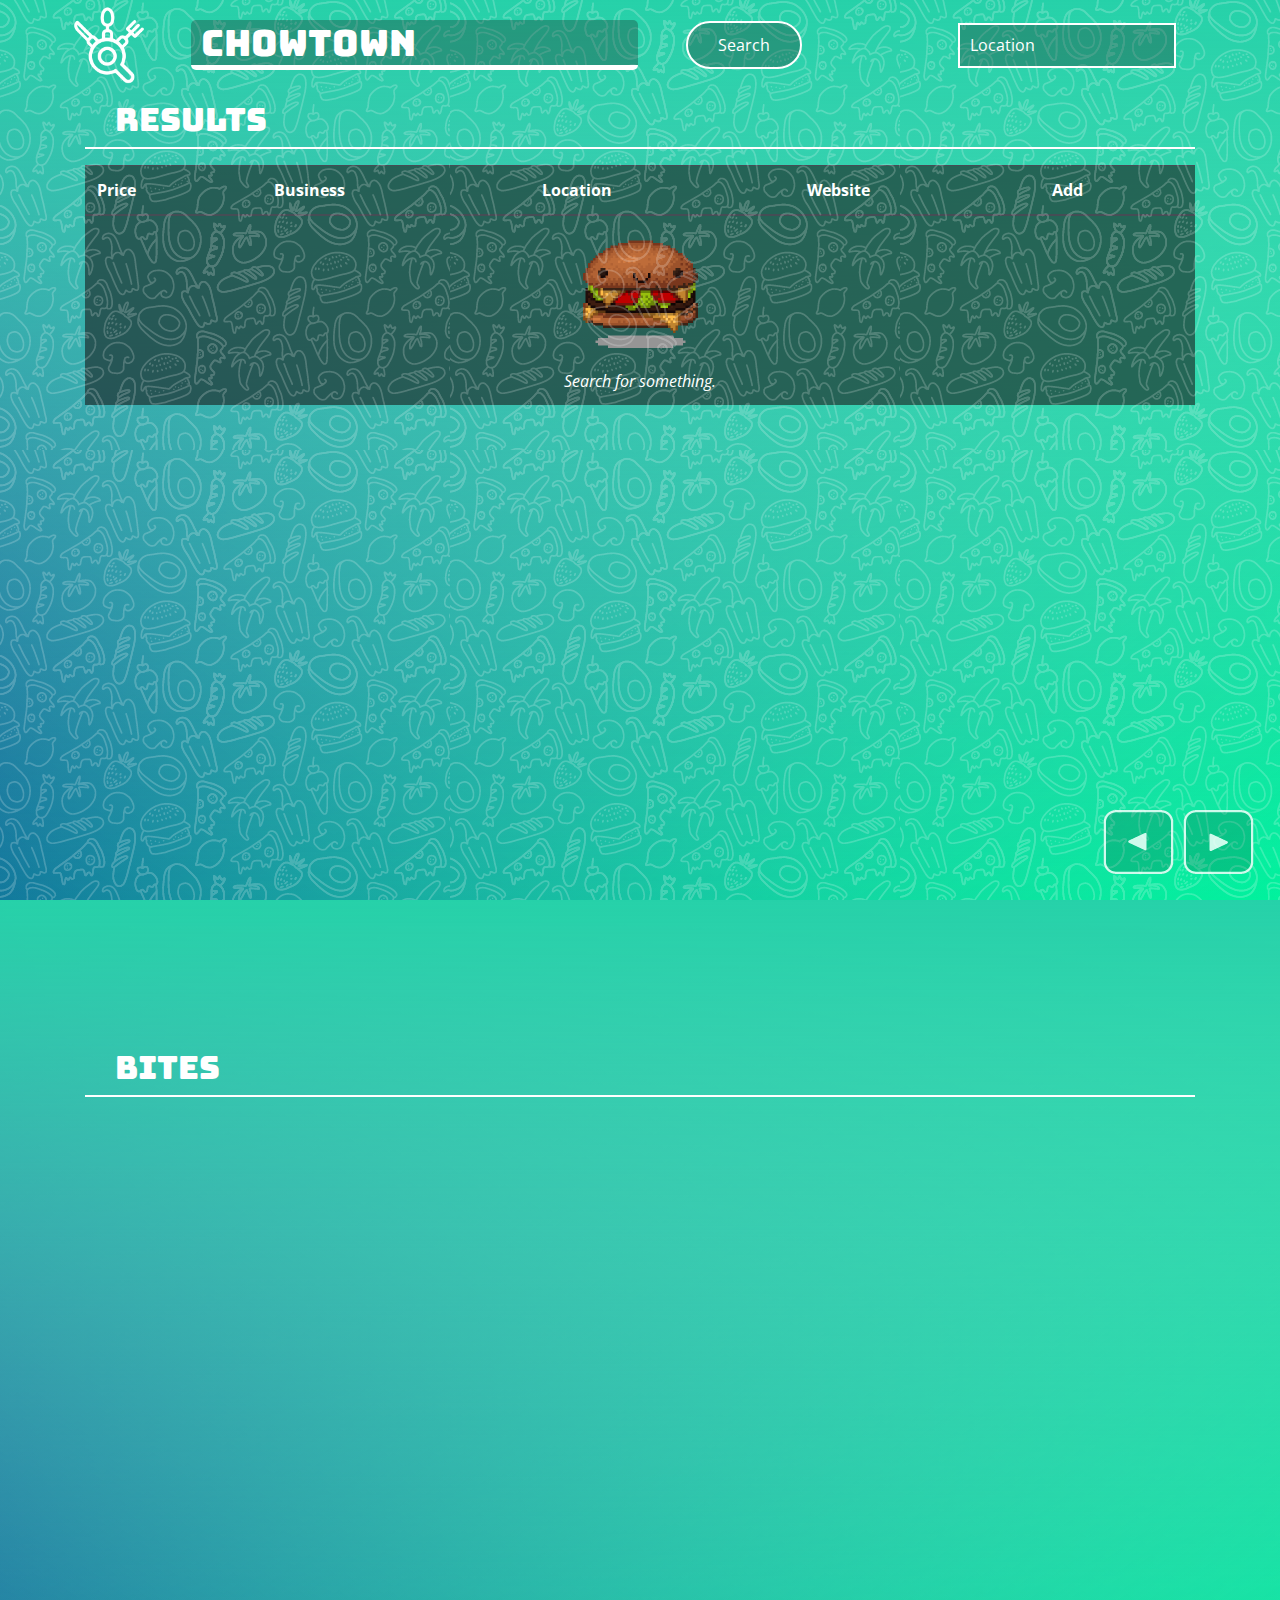
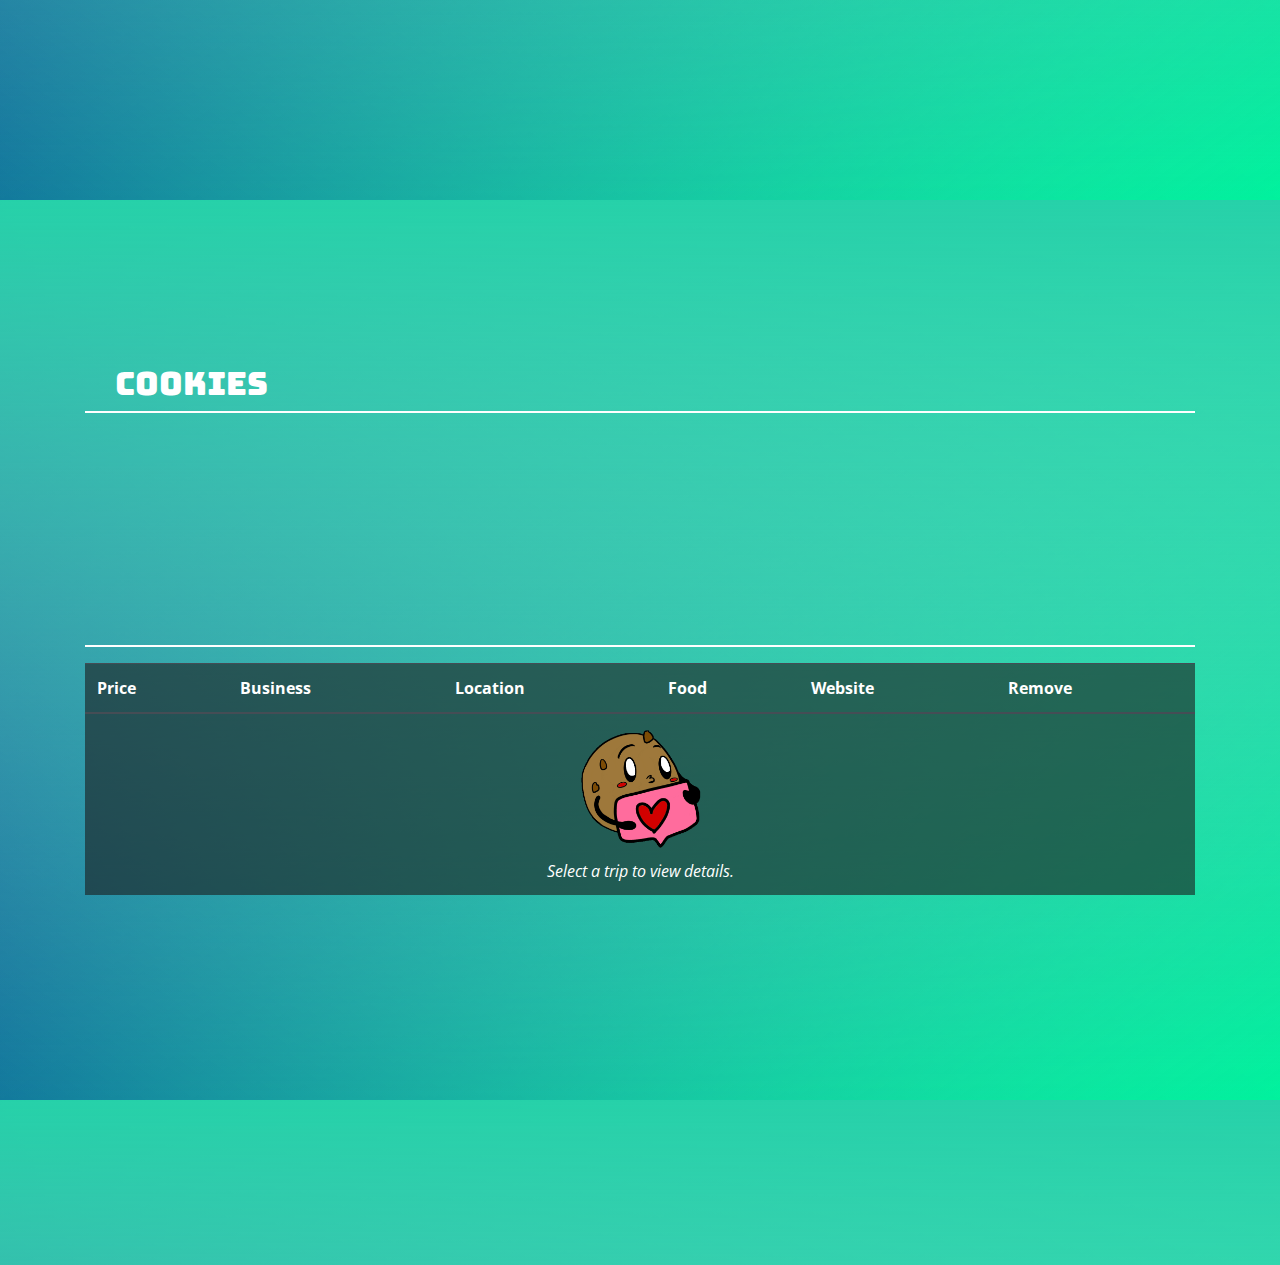
<file: index.html>
<!doctype html>
<html lang="en">

<head>
    <title>ChowTown</title>
    <meta charset="utf-8">
    <meta name="viewport" content="width=device-width, initial-scale=1, shrink-to-fit=no">
    <link rel="stylesheet" href="https://stackpath.bootstrapcdn.com/bootstrap/4.3.1/css/bootstrap.min.css"
        integrity="sha384-ggOyR0iXCbMQv3Xipma34MD+dH/1fQ784/j6cY/iJTQUOhcWr7x9JvoRxT2MZw1T" crossorigin="anonymous">
    <link href="https://fonts.googleapis.com/css?family=Bungee|Open+Sans&display=swap" rel="stylesheet">
    <link rel="stylesheet" href="styles/fullpage.css">
    <link rel="stylesheet" href="styles/main.css">
</head>

<body>
    <!-- Modal For Cookies Add Location Folder -->
    <div class="modal fade" id="tripModal" tabindex="-1" role="dialog" aria-labelledby="exampleModalLongTitle"
        aria-hidden="true">
        <div class="modal-dialog" role="document">
            <div class="modal-content">
                <div class="modal-header">
                    <h5 class="modal-title" id="exampleModalLongTitle">Create a new Cookie</h5>
                    <button type="button" class="close" data-dismiss="modal" aria-label="Close">
                        <span aria-hidden="true">&times;</span>
                    </button>
                </div>
                <div class="modal-body">
                    <div class="md-form mb-1">
                        <i class="fas fa-tag prefix grey-text"></i>
                        <input type="text" id="tripCreateInput" class="form-control validate form-input"
                            placeholder="(Optional)" style>
                    </div>
                    <p id="tripCreateError" class="text-danger small"></p>
                </div>
                <div class="modal-footer">
                    <button id="tripCreateCancel" type="button" class="btn btn-secondary modalButton"
                        data-dismiss="modal">Cancel</button>
                    <button id="tripCreateSave" type="button" class="btn btn-secondary modalButton">Save</button>
                </div>
            </div>
        </div>
    </div>

    <!-- Modal For Cookies Add Location Folder -->
    <div class="modal fade" id="tripModalRename" tabindex="-1" role="dialog" aria-labelledby="exampleModalLongTitle"
        aria-hidden="true">
        <div class="modal-dialog" role="document">
            <div class="modal-content">
                <div class="modal-header">
                    <h5 class="modal-title" id="exampleModalLongTitle">Rename a Cookie</h5>
                    <button type="button" class="close" data-dismiss="modal" aria-label="Close">
                        <span aria-hidden="true">&times;</span>
                    </button>
                </div>
                <div class="modal-body">
                    <div class="md-form mb-1">
                        <i class="fas fa-tag prefix grey-text"></i>
                        <input type="text" id="tripRenameInput" class="form-control validate form-input"
                            placeholder="Enter a name for your trip">
                    </div>
                    <p id="tripRenameError" class="text-danger small"></p>
                </div>
                <div class="modal-footer">
                    <button id="tripRenameCancel" type="button" class="btn btn-secondary modalButton"
                        data-dismiss="modal">Cancel</button>
                    <button id="tripRenameSave" type="button" class="btn btn-secondary modalButton">Save</button>
                </div>
            </div>
        </div>
    </div>

    <!-- Background-Color + Arrows -->
    <section id="bgPattern" class="container-fluid"></section>
    <section id="arrows" class="d-none d-md-block">
        <img class="arrowLWhite" src="src/arrow01.png">
        <img class="arrowRWhite fp-next" src="src/arrow02.png">
        <img class="arrowLBlack d-none" src="src/arrow03.png">
        <img class="arrowRBlack d-none" src="src/arrow04.png">
    </section>


































    <!-- Login -->
    <!-- <div class="col-6 mx-auto collapse" id="collapseExample">
        <form class="p-3">
            <div class="form-row">
                <div class="col d-flex align-items-center">
                    <input type="text" class="form-control text-white bg-pink" placeholder="Username">
                </div>
                <div class="col d-flex align-items-center">
                    <input type="password" class="form-control text-white bg-pink" id="exampleInputPassword1"
                        placeholder="Password">
                </div>
                <div class="col d-flex align-items-center">
                    <button class="btn-table mr-2">Login</button>
                    <button class="btn-table">SignUp</button>
                </div>
            </div>
        </form>
    </div> -->
































    <!-- Navigation + Search Bar -->
    <div class="col-12">
        <nav id="nav-bar" class="row d-flex align-items-center">
            <!-- Search Bar + Icon + Button -->
            <div class="col-12 col-md-8">
                <form id="searchForm1" class="row d-flex justify-content-center align-items-center">
                    <a href="" class="logoAnchor"><img id="search-icon" src="src/search-icon.png"
                            class="mr-2 ml-2 d-none d-lg-block"></a>
                    <span class="px-4">
                        <input id="userInput" data-error="asdf" autocomplete="off" class="flex-md-fill search w-100"
                            type="search" placeholder="ChowTown" aria-label="Search" list="listSearch">
                        <p></p>
                    </span>
                    <datalist id="listSearch"></datalist>
                    <button id="addTopic" class="btn-add ml-4" type="submit">Search</button>
                </form>
            </div>
            <!-- Location + Food Categories -->
            <div class=" col-md-4 d-flex align-items-center justify-content-center">
                <div class="row">
                    <!-- Food Items + Data List -->
                    <div class="col-12 d-flex align-items-center">
                        <form id="searchForm2">
                            <input id="userInputLocation" class="dropdown d-none d-md-block w-100" list="listLocation"
                                type="Location" placeholder="Location" aria-label="location">
                            <datalist id="listLocation"></datalist>
                            <p class="d-none d-md-block greytext"></p>
                        </form>
                        <!-- <a data-toggle="collapse" href="#collapseExample" role="button" aria-expanded="false"
                            aria-controls="collapseExample"><img id="search-icon" style="width: 75px; "
                                src="src/sign-in.png" class="mr-2 ml-2 d-none d-lg-block"></a> -->
                    </div>
                </div>
            </div>
        </nav>
    </div>

    <!-- Full Page JS -->
    <div id="fullpage">
        <!-- Section -->
        <div class="section">
            <!-- Results Page - 01 -->
            <div class="slide">
                <main class="container mt-3 mb-5" data-anchor="Search">
                    <!-- Heading + Options -->
                    <header class="col-12 d-flex">
                        <div class="col-8 d-flex justify-content-start">
                            <h2>Results</h2>
                        </div>
                        <div class="col-4 d-flex justify-content-end">
                            <a id="clearList" class="d-none"><img src="src/clear-icon.png" class="clear"></a>
                        </div>
                    </header>
                    <!-- Results Table -->
                    <table class="table mt-3 mb-5 table-hover table-dark">
                        <thead>
                            <tr>
                                <th scope="col" class="mobile">Price</th>
                                <th scope="col">Business</th>
                                <th scope="col" class="mobile">Location</th>
                                <th scope="col" class="mobile">Website</th>
                                <th scope="col-2">Add</th>
                            </tr>
                        </thead>
                        <tbody id="addResult">

                            <!-- BITE TEMPLATE -->
                            <!-- <tr>
                                <td class="bubbleFont">
                                    <img src="src/burger-icon.png" class="mr-3 rounded food-icon">Burger Joint</td>
                                <td>Sydney</td>
                                <td class="d-none d-md-block">Burger</td>
                                <td class="bubbleFont">$$</td>
                                <td class="d-none d-md-block"><button class="btn-table">Website</button></td>
                                <td><button class="btn-table">Add Bite</button></td>
                            </tr> -->

                            <tr>
                                <td colspan="1000" class="text-center">
                                    <img class="burger pb-3" src="src/burger.gif">
                                    <p class="m-0 p-0 text-center"><i>Search for something.</i></p>
                                </td>
                            </tr>
                        </tbody>
                    </table>
                    <!-- Gap for footer -->
                    <div class="col-12 mt-5 mb-5 p-5"></div>
                </main>
            </div>

































            <div class="slide">
                <main class="container mt-3" data-anchor="Bites">
                    <!-- Heading + Options -->
                    <header class="col-12 d-flex">
                        <div class="col-5 col-md-8 d-flex justify-content-start">
                            <h2>Bites</h2>
                        </div>
                    </header>

                    <!-- Bites Added  -->
                    <section class="col-12 mt-3">
                        <div id="addBites" class="row d-flex">

                            <!-- BITE TEMPLATE -->
                            <!-- <div class="card mr-2 mb-2 bg-dark w-100">
                                <div class="col-12">
                                    <a id="removeBite" href="#"><img src="src/exit-icon.png" class="remove"></a>
                                    <a id="shareButton" href="#"><img src="src/share-link.png" class="share"></a>
                                    <a id="webButton" href="#"><img src="src/web-link.png" class="web"></a>

                                    <div class="d-flex">
                                        <h2 class="pr-3">Burger Joint</h2>
                                        <h2>$$</h2>
                                    </div>
                                    <div class="d-flex">
                                        <p class="pr-3">Sydney</p>
                                        <p>Burgers</p>
                                    </div>
                                    <div class="d-flex">
                                        <div class="btn-group btn-group-toggle mr-2" data-toggle="buttons">
                                            <label class="btn btn-green"><input type="radio" name="options" id="option1"
                                                    autocomplete="off" checked>Try</label>
                                            <label class="btn btn-pink"><input type="radio" name="options" id="option2"
                                                    autocomplete="off"><img src="src/heart-icon.png"
                                                    class="heart"></label>
                                        </div>

                                        <div class="dropdown">
                                            <button id="dropdownMenuButton" data-toggle="dropdown" aria-haspopup="true"
                                                aria-expanded="false" class="btn-table dropdown-toggle">Add
                                                Cookies</button>

                                            <div class="dropdown-menu" aria-labelledby="dropdownMenuButton">
                                                <a class="dropdown-item" href="#">Sydney</a>
                                                <a class="dropdown-item" href="#">Tokyo</a>
                                                <a class="dropdown-item" href="#">Hawaii</a>
                                            </div>
                                        </div>
                                    </div>
                                </div>
                            </div> -->



                        </div>
                    </section>
                    <!-- Gap for footer -->
                    <div class="col-12 mt-5 mb-5 p-5"></div>
                </main>
            </div>





































            <div class="slide">
                <main class="container mt-3" data-anchor="Goodies">
                    <!-- Heading + Options -->
                    <header class="col-12 d-flex">
                        <div class="col-5 col-md-8 d-flex justify-content-start">
                            <h2>Cookies</h2>
                        </div>
                        <div class="col-7 col-md-4 d-flex justify-content-end"></div>
                    </header>

                    <section id="addCookies" class="col-12 mt-3">
                        <!-- container for cards -->
                        <div id="cardContain" class="w-100 d-flex align-items-center">


                            <!-- ADD COOKIE TEMPLATE -->
                            <!-- <div class="cardCookies justify-content-center mr-2 bg-pink d-flex align-items-center p-0">
                                <button id="tripButton" class="text-white w-100 h-100" href="#" data-toggle="modal"
                                    data-target="#tripModal">
                                    <h2>+ Add</h2>
                                </button>
                            </div> -->

                            <!-- COOKIE TEMPLATE -->
                            <!-- <div
                                class="cardCookies justify-content-center mr-2 bg-dark d-flex align-items-center p-0" style="flex: 1 1 auto;">
                                <a id="removeBite"><img src="src/exit-icon.png" class="remove2"></a>
                                <a id="edit"><img src="src/edit-icon.png" class="edit"></a>
                                <button id="tripRenameButton" class="text-white w-100 h-100 no-btn" href="#" data-toggle="modal"
                                data-target="#tripModalRename">
                                    <h2 class="text-light">Cookie</h2>
                                </button>
                            </div> -->

                        </div>
                    </section>
                    <hr style="border: 1px solid white;">
                    <!-- Results Table -->
                    <table class="table mt-3 mb-5 table-hover table-dark">
                        <thead>
                            <tr>
                                <th scope="col">Price</th>
                                <th scope="col">Business</th>
                                <th scope="col" class="mobile">Location</th>
                                <th scope="col" class="mobile">Food</th>
                                <th scope="col" class="mobile">Website</th>
                                <th scope="col">Remove</th>
                            </tr>
                        </thead>
                        <tbody id="addTripDetails">
                            <tr>
                                <td colspan="1000" class="text-center">
                                    <img class="burger pb-2" src="src/cookie.gif">
                                    <p class="m-0 p-0 text-center"><i>Select a trip to view details.</i></p>
                                </td>
                            </tr>
                        </tbody>
                    </table>
                    <!-- Gap for footer -->
                    <div class="col-12 mt-5 mb-5 p-5"></div>
                </main>
            </div>
        </div>



























        <!-- jQuery first, then Popper.js, then Bootstrap JS -->
        <script src="https://cdnjs.cloudflare.com/ajax/libs/jquery/3.2.1/jquery.min.js"></script>
        <script src="https://cdnjs.cloudflare.com/ajax/libs/popper.js/1.14.7/umd/popper.min.js"
            integrity="sha384-UO2eT0CpHqdSJQ6hJty5KVphtPhzWj9WO1clHTMGa3JDZwrnQq4sF86dIHNDz0W1"
            crossorigin="anonymous"></script>
        <script src="https://stackpath.bootstrapcdn.com/bootstrap/4.3.1/js/bootstrap.min.js"
            integrity="sha384-JjSmVgyd0p3pXB1rRibZUAYoIIy6OrQ6VrjIEaFf/nJGzIxFDsf4x0xIM+B07jRM"
            crossorigin="anonymous"></script>
        <script type="text/javascript" src="scripts/fullpage.js"></script>
        <script src="scripts/categories.js"></script>
        <script defer src="scripts/app.js"></script>
</body>

</html>
</file>
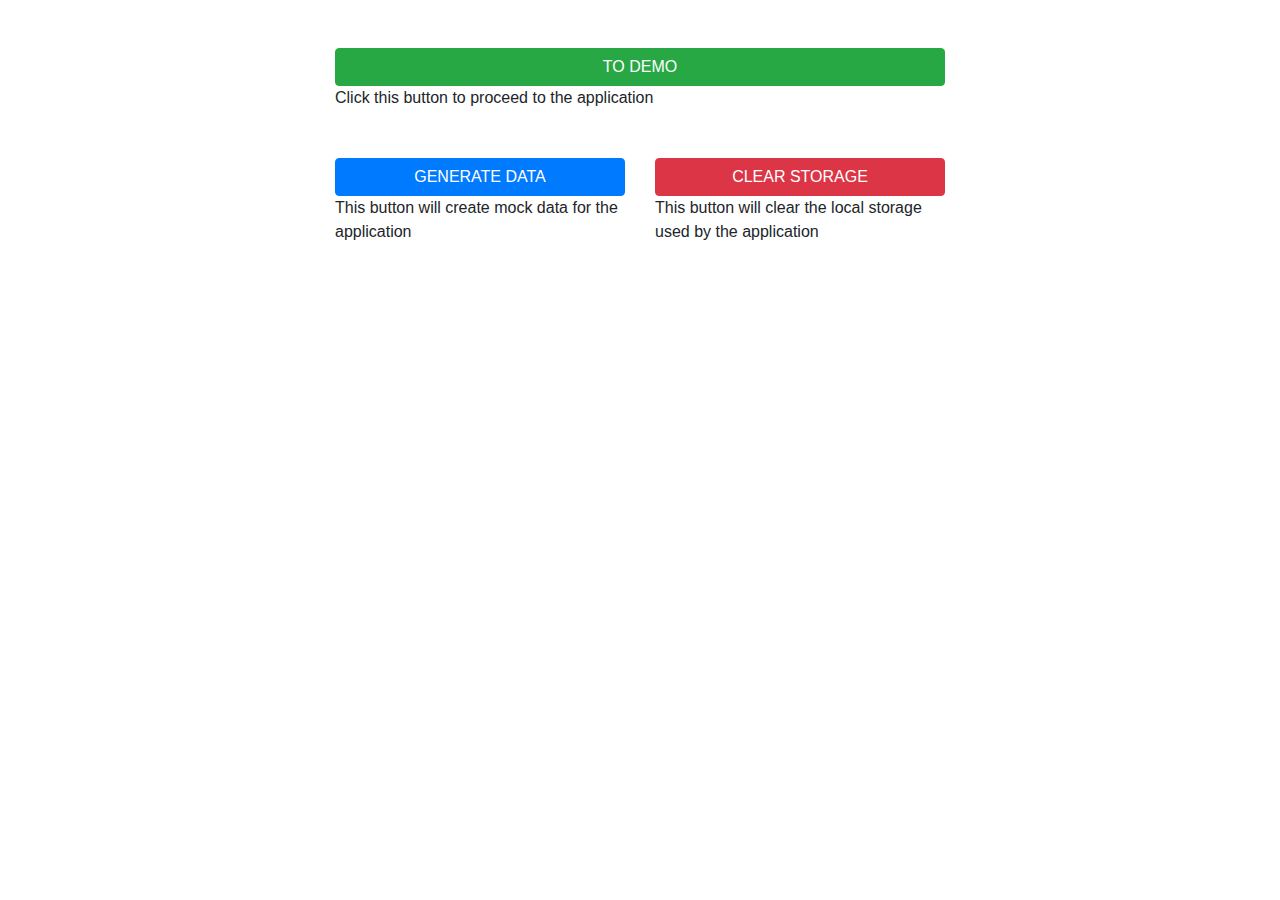
<file: localstorage.html>
<!DOCTYPE html>
<html lang="en">

<head>
    <meta charset="UTF-8">
    <meta name="viewport" content="width=device-width, initial-scale=1.0">
    <meta http-equiv="X-UA-Compatible" content="ie=edge">
    <title>Data Manager</title>
    <script src="https://ajax.googleapis.com/ajax/libs/jquery/3.4.1/jquery.min.js"></script>
    <link rel="stylesheet" href="https://stackpath.bootstrapcdn.com/bootstrap/4.3.1/css/bootstrap.min.css"
        integrity="sha384-ggOyR0iXCbMQv3Xipma34MD+dH/1fQ784/j6cY/iJTQUOhcWr7x9JvoRxT2MZw1T" crossorigin="anonymous">

</head>

<body>

    <div style="width: 50%" class="mt-5 mx-auto">
        <div class="container-fluid">
            <a href="./index.html" target="_blank" class="btn btn-success btn-block">TO DEMO</a>
            <p>Click this button to proceed to the application</p>
        </div>
        <div class="container-fluid mt-5">
            <div class="row">
                <div class="col-6">
                    <button id="buttonFillStorage" class="btn btn-primary btn-block">GENERATE DATA</button>
                    <p>This button will create mock data for the application</p>
                </div>
                <div class="col-6">
                    <button id="buttonClearStorage" class="btn btn-danger btn-block">CLEAR STORAGE</button>
                    <p>This button will clear the local storage used by the application</p>
                </div>
            </div>
        </div>
    </div>


    <script src="https://cdnjs.cloudflare.com/ajax/libs/popper.js/1.14.7/umd/popper.min.js"
        integrity="sha384-UO2eT0CpHqdSJQ6hJty5KVphtPhzWj9WO1clHTMGa3JDZwrnQq4sF86dIHNDz0W1"
        crossorigin="anonymous"></script>
    <script src="https://stackpath.bootstrapcdn.com/bootstrap/4.3.1/js/bootstrap.min.js"
        integrity="sha384-JjSmVgyd0p3pXB1rRibZUAYoIIy6OrQ6VrjIEaFf/nJGzIxFDsf4x0xIM+B07jRM"
        crossorigin="anonymous"></script>
    <script>
        let keyStorageUserRestaurants = 'chow_town_user_restaurants';
        let keyStorageTrips = 'chow_town_trips';
        let keyStorageTripsCurrentIndex = 'chow_town_trips_current_index';

        let arrUserRestaurantsForStorage = [
            {
                restaurant_id: 'restaurant_a',
                categories: 'Seafood',
                image_url: './scripts/chicken.png',
                location: 'Sydney',
                name: 'Restaurant A',
                price: '$',
                rating: 2,
                url: 'https://www.yelp.com.au/biz/belles-hot-chicken-barangaroo?osq=chicken'
            },
            {
                restaurant_id: 'restaurant_b',
                categories: 'Pizza',
                image_url: './scripts/chicken.png',
                location: 'Newcastle, Australia',
                name: 'Restaurant B',
                price: '$$',
                rating: 3.3,
                url: 'https://www.yelp.com.au/biz/belles-hot-chicken-barangaroo?osq=chicken'
            },
            {
                restaurant_id: 'restaurant_c',
                categories: 'Barbeque',
                image_url: './scripts/chicken.png',
                location: 'Bondi, Sydney',
                name: 'Restaurant C',
                price: '$$$',
                rating: 5,
                url: 'https://www.yelp.com.au/biz/belles-hot-chicken-barangaroo?osq=chicken'
            },
            {
                restaurant_id: 'restaurant_d',
                categories: 'Deep Fried',
                image_url: './scripts/chicken.png',
                location: 'Parramatta, Sydney',
                name: 'Restaurant D',
                price: '$',
                rating: 4.3,
                url: 'https://www.yelp.com.au/biz/belles-hot-chicken-barangaroo?osq=chicken'
            }
        ];
        let arrTripsForStorage = [
            {
                trip_id: 'TRIP1',
                trip_name: 'HUNGRY DAYS',
                restaurant_ids: ['restaurant_a', 'restaurant_b', 'restaurant_c']
            },
            {
                trip_id: 'TRIP2',
                trip_name: 'FOOD COMA',
                restaurant_ids: ['restaurant_a', 'restaurant_b']
            },
            {
                trip_id: 'TRIP3',
                trip_name: 'FRIED CHICKEN EVERY DAY',
                restaurant_ids: ['restaurant_b', 'restaurant_c', 'restaurant_d']
            }
        ];

        let buttonFillStorage = document.querySelector('#buttonFillStorage');
        buttonFillStorage.addEventListener('click', function () {
            localStorage.setItem(keyStorageUserRestaurants, JSON.stringify(arrUserRestaurantsForStorage));
            localStorage.setItem(keyStorageTrips, JSON.stringify(arrTripsForStorage));
            localStorage.setItem(keyStorageTripsCurrentIndex, JSON.stringify(arrTripsForStorage.length));
        });


        let buttonClearStorage = document.querySelector('#buttonClearStorage');
        buttonClearStorage.addEventListener('click', function () {
            localStorage.clear();
        });

    </script>
</body>

</html>
</file>
<file: styles/fullpage.css>
/*!
 * fullPage 3.0.7
 * https://github.com/alvarotrigo/fullPage.js
 *
 * @license GPLv3 for open source use only
 * or Fullpage Commercial License for commercial use
 * http://alvarotrigo.com/fullPage/pricing/
 *
 * Copyright (C) 2018 http://alvarotrigo.com/fullPage - A project by Alvaro Trigo
 */

html.fp-enabled,
.fp-enabled body {
    margin: 0;
    padding: 0;
    overflow: hidden;
    /*Avoid flicker on slides transitions for mobile phones #336 */
    -webkit-tap-highlight-color: rgba(0, 0, 0, 0);
}

.fp-section {
    position: relative;
    -webkit-box-sizing: border-box;
    /* Safari<=5 Android<=3 */
    -moz-box-sizing: border-box;
    /* <=28 */
    box-sizing: border-box;
}

.fp-slide {
    float: left;
}

.fp-slide,
.fp-slidesContainer {
    height: 100%;
    display: block;
}

.fp-slides {
    z-index: 1;
    height: 100%;
    overflow: hidden;
    position: relative;
    -webkit-transition: all 0.3s ease-out;
    /* Safari<=6 Android<=4.3 */
    transition: all 0.3s ease-out;
}

.fp-section.fp-table,
.fp-slide.fp-table {
    display: table;
    table-layout: fixed;
    width: 100%;
}

.fp-tableCell {
    display: table-cell;
    width: 100%;
    height: 100%;
}

.fp-slidesContainer {
    float: left;
    position: relative;
}

.fp-controlArrow {
    -webkit-user-select: none;
    /* webkit (safari, chrome) browsers */
    -moz-user-select: none;
    /* mozilla browsers */
    -khtml-user-select: none;
    /* webkit (konqueror) browsers */
    -ms-user-select: none;
    /* IE10+ */
    position: absolute;
    z-index: 4;
    top: 250px;
    cursor: pointer;
    width: 0;
    height: 0;
    border-style: solid;
    margin-top: -38px;
    -webkit-transform: translate3d(0, 0, 0);
    -ms-transform: translate3d(0, 0, 0);
    transform: translate3d(0, 0, 0);
}

.fp-controlArrow.fp-prev {
    left: 20px;
    width: 0;
    border-width: 10px 10px 10px 0;
    border-color: transparent #fff transparent transparent;
}

.fp-controlArrow.fp-next {
    right: 20px;
    border-width: 10px 0 10px 10px;
    border-color: transparent transparent transparent #fff;
}

.fp-scrollable {
    position: relative;
}

.fp-scroller {}

.iScrollIndicator {
    border: 0 !important;
}

.fp-notransition {
    -webkit-transition: none !important;
    transition: none !important;
}

#fp-nav {
    position: fixed;
    z-index: 100;
    margin-top: -32px;
    top: 50%;
    opacity: 1;
    -webkit-transform: translate3d(0, 0, 0);
}

#fp-nav.fp-right {
    right: 17px;
}

#fp-nav.fp-left {
    left: 17px;
}

.fp-slidesNav {
    position: absolute;
    z-index: 4;
    opacity: 1;
    -webkit-transform: translate3d(0, 0, 0);
    -ms-transform: translate3d(0, 0, 0);
    transform: translate3d(0, 0, 0);
    left: 0 !important;
    right: 0;
    margin: 0 auto !important;
}

.fp-slidesNav.fp-bottom {
    bottom: 17px;
}

.fp-slidesNav.fp-top {
    top: 17px;
}

#fp-nav ul,
.fp-slidesNav ul {
    margin: 0;
    padding: 0;
}

#fp-nav ul li,
.fp-slidesNav ul li {
    display: block;
    width: 14px;
    height: 13px;
    margin: 7px;
    position: relative;
}

.fp-slidesNav ul li {
    display: inline-block;
}

#fp-nav ul li a,
.fp-slidesNav ul li a {
    display: block;
    position: relative;
    z-index: 1;
    width: 100%;
    height: 100%;
    cursor: pointer;
    text-decoration: none;
}

#fp-nav ul li a.active span,
.fp-slidesNav ul li a.active span,
#fp-nav ul li:hover a.active span,
.fp-slidesNav ul li:hover a.active span {
    height: 12px;
    width: 12px;
    margin: -6px 0 0 -6px;
    border-radius: 100%;
}

#fp-nav ul li a span,
.fp-slidesNav ul li a span {
    border-radius: 50%;
    position: absolute;
    z-index: 1;
    height: 4px;
    width: 4px;
    border: 0;
    background: #333;
    left: 50%;
    top: 50%;
    margin: -2px 0 0 -2px;
    -webkit-transition: all 0.1s ease-in-out;
    -moz-transition: all 0.1s ease-in-out;
    -o-transition: all 0.1s ease-in-out;
    transition: all 0.1s ease-in-out;
}

#fp-nav ul li:hover a span,
.fp-slidesNav ul li:hover a span {
    width: 10px;
    height: 10px;
    margin: -5px 0px 0px -5px;
}

#fp-nav ul li .fp-tooltip {
    position: absolute;
    top: -2px;
    color: #fff;
    font-size: 14px;
    font-family: arial, helvetica, sans-serif;
    white-space: nowrap;
    max-width: 220px;
    overflow: hidden;
    display: block;
    opacity: 0;
    width: 0;
    cursor: pointer;
}

#fp-nav ul li:hover .fp-tooltip,
#fp-nav.fp-show-active a.active+.fp-tooltip {
    -webkit-transition: opacity 0.2s ease-in;
    transition: opacity 0.2s ease-in;
    width: auto;
    opacity: 1;
}

#fp-nav ul li .fp-tooltip.fp-right {
    right: 20px;
}

#fp-nav ul li .fp-tooltip.fp-left {
    left: 20px;
}

.fp-auto-height.fp-section,
.fp-auto-height .fp-slide,
.fp-auto-height .fp-tableCell {
    height: auto !important;
}

.fp-responsive .fp-auto-height-responsive.fp-section,
.fp-responsive .fp-auto-height-responsive .fp-slide,
.fp-responsive .fp-auto-height-responsive .fp-tableCell {
    height: auto !important;
}


/*Only display content to screen readers*/

.fp-sr-only {
    position: absolute;
    width: 1px;
    height: 1px;
    padding: 0;
    overflow: hidden;
    clip: rect(0, 0, 0, 0);
    white-space: nowrap;
    border: 0;
}
</file>
<file: styles/main.css>
body {
    /* background: #26d1a9; */
    background: linear-gradient(#26d1a9, transparent), linear-gradient(to top left, #00f29d, transparent), linear-gradient(to top right, #24009c, transparent);
    color: white;
    height: 100vh;
    font-family: 'Bungee', cursive;
    font-family: 'Open Sans', sans-serif;
}


/* Fonts + Texts */

h2 {
    font-size: 2em;
    font-family: 'Bungee', cursive;
    text-transform: uppercase;
}

h4 {
    font-size: 1em;
    text-transform: uppercase;
}


/* Navigation Top + Search */

nav#nav-bar {
    z-index: 3;
    height: 85px;
}

input:focus,
textarea:focus,
select:focus,
button:focus {
    outline: none;
    color: none;
    border: 1px white solid;
    background: transparent;
}

#search-icon {
    width: 100px;
    height: auto;
    position: relative;
}

input#userInput {
    height: 50px;
    background-color: rgba(26, 26, 26, 0.3);
    border: none;
    border-bottom: 5px white solid;
    border-radius: 5px;
    transition: .5s ease;
    font-size: 1.5em;
    color: white;
    font-family: 'Bungee', cursive;
    text-transform: uppercase;
    padding-top: 15px;
    padding: 25px 10px 15px 10px;
}

input#userInput:focus {
    height: 60px;
    background: transparent;
    color: white;
}

::-webkit-input-placeholder {
    color: white !important;
    background: transparent;
}

#userInput::-webkit-input-placeholder {
    color: white;
    font-size: 1.5em;
}

input.dropdown {
    background-color: rgba(26, 26, 26, 0.3);
    font-size: 1em;
    color: white;
    border: 2px solid white;
    transition: .1s ease;
    height: 45px;
    width: 100%;
    padding-left: 10px;
}

input.dropdown:focus {
    color: white;
    background-color: rgba(26, 26, 26, 0.5);
    border-radius: 30px;
}


/* Buttons + Hover */

button.btn-add {
    border: white 2px solid;
    color: white;
    background-color: rgba(26, 26, 26, 0.3);
    border-radius: 30px;
    padding: 10px 30px;
    transition: .1s ease;
}

button:hover {
    background: #1a1a1a;
    border: 2px solid #1a1a1a;
}

button.btn-action {
    border: white 2px solid;
    color: white;
    background: transparent;
    border-radius: 20px;
    padding: 10px 20px;
    display: block;
    margin-bottom: 5px;
}

.btn-green,
.btn-pink {
    background: #00f29d;
    color: white;
}

.no-btn {
    border: none;
    background: none;
}

.no-btn:hover,
.no-btn:focus {
    border: none;
    background: none;
    outline: none;
}

.focus {
    background-color: #db567e !important;
}

label.btn {
    font-size: .8em !important;
    padding: 5px !important;
    margin: 0 !important;
}


/* Icons */

img.clear {
    width: auto;
    height: 31px;
}

img.heart {
    width: 20px;
}


/* Sections + Content  */

main {
    height: 100vh;
    overflow-y: scroll;
}

header {
    border-bottom: 2px white solid;
}

.text-card h2 {
    font-size: 2em;
}

.card-body {
    padding: 20px 10px;
}

.bg-dark {
    background-color: rgba(26, 26, 26, 0.5) !important;
}

.bg-pink {
    background-color: rgba(194, 60, 96, 0.8) !important;
}


/* Table Results */

.table-dark {
    background-color: rgba(26, 26, 26, 0.6) !important;
}

img.food-icon {
    width: 35px;
}

td.bubbleFont {
    font-family: 'Bungee', cursive;
    font-size: 1.3em;
    text-transform: uppercase;
}


/* Bites + Search Bar */

input#searchBites {
    height: 40px;
    background-color: rgba(26, 26, 26, 0.3);
    border: none;
    border-radius: 5px;
    transition: .5s ease;
    font-size: 1em;
    color: white;
    padding-top: 15px;
    padding: 20px 10px;
    width: 100%;
}

div.card {
    width: 32%;
    height: auto;
    box-shadow: -5px 5px 5px rgba(26, 26, 26, 0.3);
    padding: 10px 5px;
    transition: .5s ease;
}


.dropdown-location {
    position: absolute;
    bottom: 0;
}


/* div.card:hover,
.dropdown-menu:hover {
    transform: scale(1.05);
} */



/* div.card:hover,
.dropdown-menu:hover {
    transform: scale(1.05);
} */

div.card h2 {
    font-size: 1.2em;
}

img.remove,
img.remove2,
img.share,
img.web,
img.edit {
    position: absolute;
    transition: .5s ease;
}

img.edit {
    width: 25px;
    left: 10px;
    top: 10px;
}

img.remove {
    width: 20px;
    right: 10px;
    top: 0;
}

img.remove2 {
    width: 20px;
    right: 12px;
    top: 10px;
}

img.share {
    width: 25px;
    right: 7px;
    bottom: 0;
}

img.web {
    width: 25px;
    right: 40px;
    bottom: 0;
}

img.remove:hover,
img.remove2:hover,
img.share:hover,
img.web:hover,
img.edit:hover {
    transform: scale(1.2);
}


/* BG Pattern + Arrows */

section#bgPattern {
    background: url("../src/food\ pattern.png");
    background-repeat: repeat;
    height: 100%;
    opacity: .2;
    z-index: 0;
    position: absolute;
}

section#arrows {
    position: absolute;
    right: 0;
    bottom: 0;
}

img.arrowLWhite,
img.arrowLBlack {
    opacity: .8;
    z-index: 6;
    position: absolute;
    right: 100px;
    bottom: 10px;
}

img.arrowRWhite,
img.arrowRBlack {
    opacity: .8;
    z-index: 6;
    position: absolute;
    right: 20px;
    bottom: 10px;
}

.fp-controlArrow {
    top: 70px;
}

button.btn-table {
    border: white 2px solid;
    color: white;
    background-color: rgba(26, 26, 26, 0.3);
    border-radius: 30px;
    padding: 2px 10px;
    transition: .1s ease;
    font-size: .8em;
}
button.btn-table:disabled {
    opacity: 0.3;
}
button.btn-table:disabled:hover {
    border: white 2px solid;
    color: white;
    background-color: rgba(26, 26, 26, 0.3);
}

button.btn-table:hover {
    background: #1a1a1a;
    border: 2px solid #1a1a1a;
}


/* Scroll bar */

::-webkit-scrollbar {
    display: none;
}


/* Additions */

#cardContain {
    width: 1000px;
    height: 200px;
    overflow-x: scroll;
    overflow-y: hidden;
    white-space: nowrap;
    padding-left: 5px;
}

.cardCookies {
    width: 200px;
    height: 150px;
    box-shadow: -5px 5px 5px rgba(26, 26, 26, 0.3);
    padding: 10px 5px;
    border-radius: 10px;
    transition: .5s ease;
    position: relative;
    padding: 0 20px;
}

.cardCookies h2 {
    font-size: 1.3em;
}

#tripButton {
    background: transparent;
    border: none;
}

.modal .modal-dialog .modal-content {
    background-color: rgba(26, 26, 26, 0.95);
    text-transform: uppercase;
    z-index: 9999;
    margin-top: 20px;
}

.modalButton,
.modalButton:hover {
    background-color: rgba(26, 26, 26, 0.5);
    border-color: rgba(26, 26, 26, 0.5);
}

input {
    color: #ffffff;
}

.form-input,
.form-input:focus {
    background: transparent;
    color: #ffffff;
}

.dropdown-menu {
    z-index: 20 !important;
}

.loading {
    width: 200px;
}

.burger {
    width: 125px;
}

.activeBtn,
.activeBtn:hover,
.activeBtn:focus,
.activeBtn:active {
    background: linear-gradient(#26d1a9, transparent), linear-gradient(to top left, #00f29d, transparent), linear-gradient(to top right, #24009c, transparent);
    background-blend-mode: screen;
    border-radius: 10px;
}


/* Media Queries */

@media only screen and (max-width: 1093px) {
    button#addTopic {
        display: none;
    }
}

@media only screen and (max-width: 768px) {
    nav#nav-bar {
        z-index: 3;
        height: 75px;
    }
    input#userInput {
        margin-top: 20px;
        width: 90%;
    }
    .fp-controlArrow {
        top: 65px;
    }
    img.food-icon {
        display: none;
    }
    td.bubbleFont {
        font-size: 1em;
    }
    div.card {
        width: 450px;
        height: auto;
    }
    button.btn-table {
        font-size: .7em;
        padding: 8px 10px;
        border-radius: 15px;
    }
    .cardCookies {
        width: 250px;
        padding: 0 20px;
    }
    .mobile {
        display: none;
    }
}


/* extra stuff - Alex - dont change please. thanks. */

.cardCookies>a:hover {
    cursor: pointer;
}

#clearList:hover {
    cursor: pointer;
}

.no-btn,
.no-btn:hover,
.no-btn:focus,
.no-btn:active {
    background-color: rgba(0, 0, 0, 0);
    border: none;
    outline: none;
}

.dropdown-item:hover {
    cursor: pointer;
}


#tripCreateInput::placeholder, #tripRenameInput::placeholder {
    color: rgba(255, 255, 255, 0.5) !important;
}



.logoAnchor {
    outline: none;
}

#searchForm1 > span, #searchForm2 {
    position: relative;
}
#searchForm1 > span > p {
    position: absolute;
    color: red;
    bottom: -40px;
    left: 30px;
    font-size: 0.9rem;
}
#searchForm2 > p {
    position: absolute;
    color: red;
    bottom: -40px;
    left: 10px;
    font-size: 0.9rem;
    width: 120%;
    overflow: hidden;
    text-overflow: ellipsis;
    white-space: nowrap;
}
#searchForm2 > p.greytext {
    color: grey;
}

#tripRenameButton h2 {
    overflow: hidden;
    text-overflow: ellipsis;
    white-space: nowrap;

}
</file>
